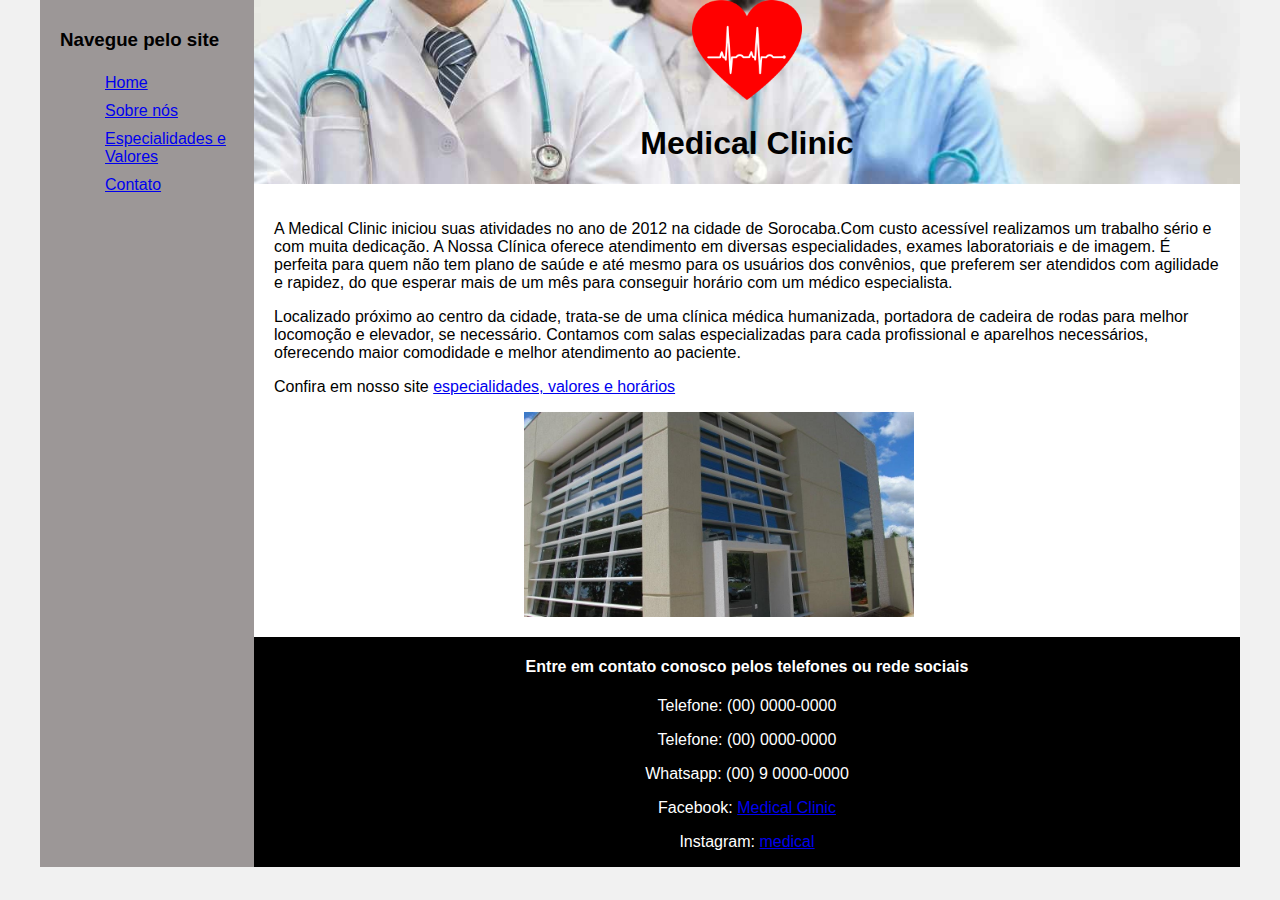
<file: index.html>
<!DOCTYPE html>
<html lang="pt-br">
<head>
    <meta charset="UTF-8">
    <meta http-equiv="X-UA-Compatible" content="IE=edge">
    <meta name="viewport" content="width=device-width, initial-scale=1.0">
    <title>Medical Clinic-Home</title>
    <link rel="stylesheet" href="./src/imagens/css/base.css">
    <style>

        ul{
            list-style: none;
        }

        ul li a{
            display: flex;
            padding: 5px;
        }

        img.imagem{
            display: flex;
            margin: 0px 250px;
        }
    </style>
</head>
<body>
    <div class="wrapper">
        <div class="menu">
            <h3>Navegue pelo site</h3>
            <ul>
                <li><a href="index.html">Home</a></li>
                <li><a href="pagina2.html">Sobre nós</a></li>
                <li><a href="pagina3.html">Especialidades e Valores</a></li>
                <li><a href="pagina4.html">Contato</a></li>
            </ul>
        </div>

        <div class="main">
            <div class="header" style="background: url(./src/imagens/bg-pagina-principal.svg); background-repeat: no-repeat; background-size: cover; text-align: center;">
                <img class="logo" src="./src/imagens/logo.png" alt="Desenho de um coração com pulsação" height="100" />
                <div>
                    <h1>Medical Clinic</h1>
                </div>
            </div>
    
            <div class="content">
                <p>A Medical Clinic iniciou suas atividades no ano de 2012 na cidade de Sorocaba.Com custo acessível realizamos um trabalho sério e com  muita dedicação.
                A Nossa Clínica oferece atendimento em diversas especialidades, exames laboratoriais e de imagem.
                É perfeita para quem não tem plano de saúde e até mesmo para os usuários dos convênios, que preferem ser atendidos com agilidade e rapidez, do que esperar mais de um mês para conseguir horário com um médico especialista.</p>
                <p>Localizado próximo ao centro da cidade, trata-se de uma clínica médica humanizada, portadora de cadeira de rodas para melhor locomoção e elevador, se necessário.
                Contamos com salas especializadas para cada profissional e aparelhos necessários, oferecendo maior comodidade e melhor atendimento ao paciente.</p>
                <p>Confira em nosso site <a href="pagina3.html">especialidades, valores e horários</a></p>
                <img src="./src/imagens/imagem2.jpg" alt="Foto da faixada da Medical Clinical" class="imagem" width="390">
            </div>
    
            <div class="footer">
                <h4>Entre em contato conosco pelos telefones ou rede sociais</h4>
                <p>Telefone: (00) 0000-0000</p>
                <p>Telefone: (00) 0000-0000</p>
                <p>Whatsapp: (00) 9 0000-0000</p>
                <p>Facebook: <a href="#">Medical Clinic</a></p>
                <p>Instagram: <a href="#">medical</a></p>
            </div>
        </div>
    </div>
</body>
</html>
</file>
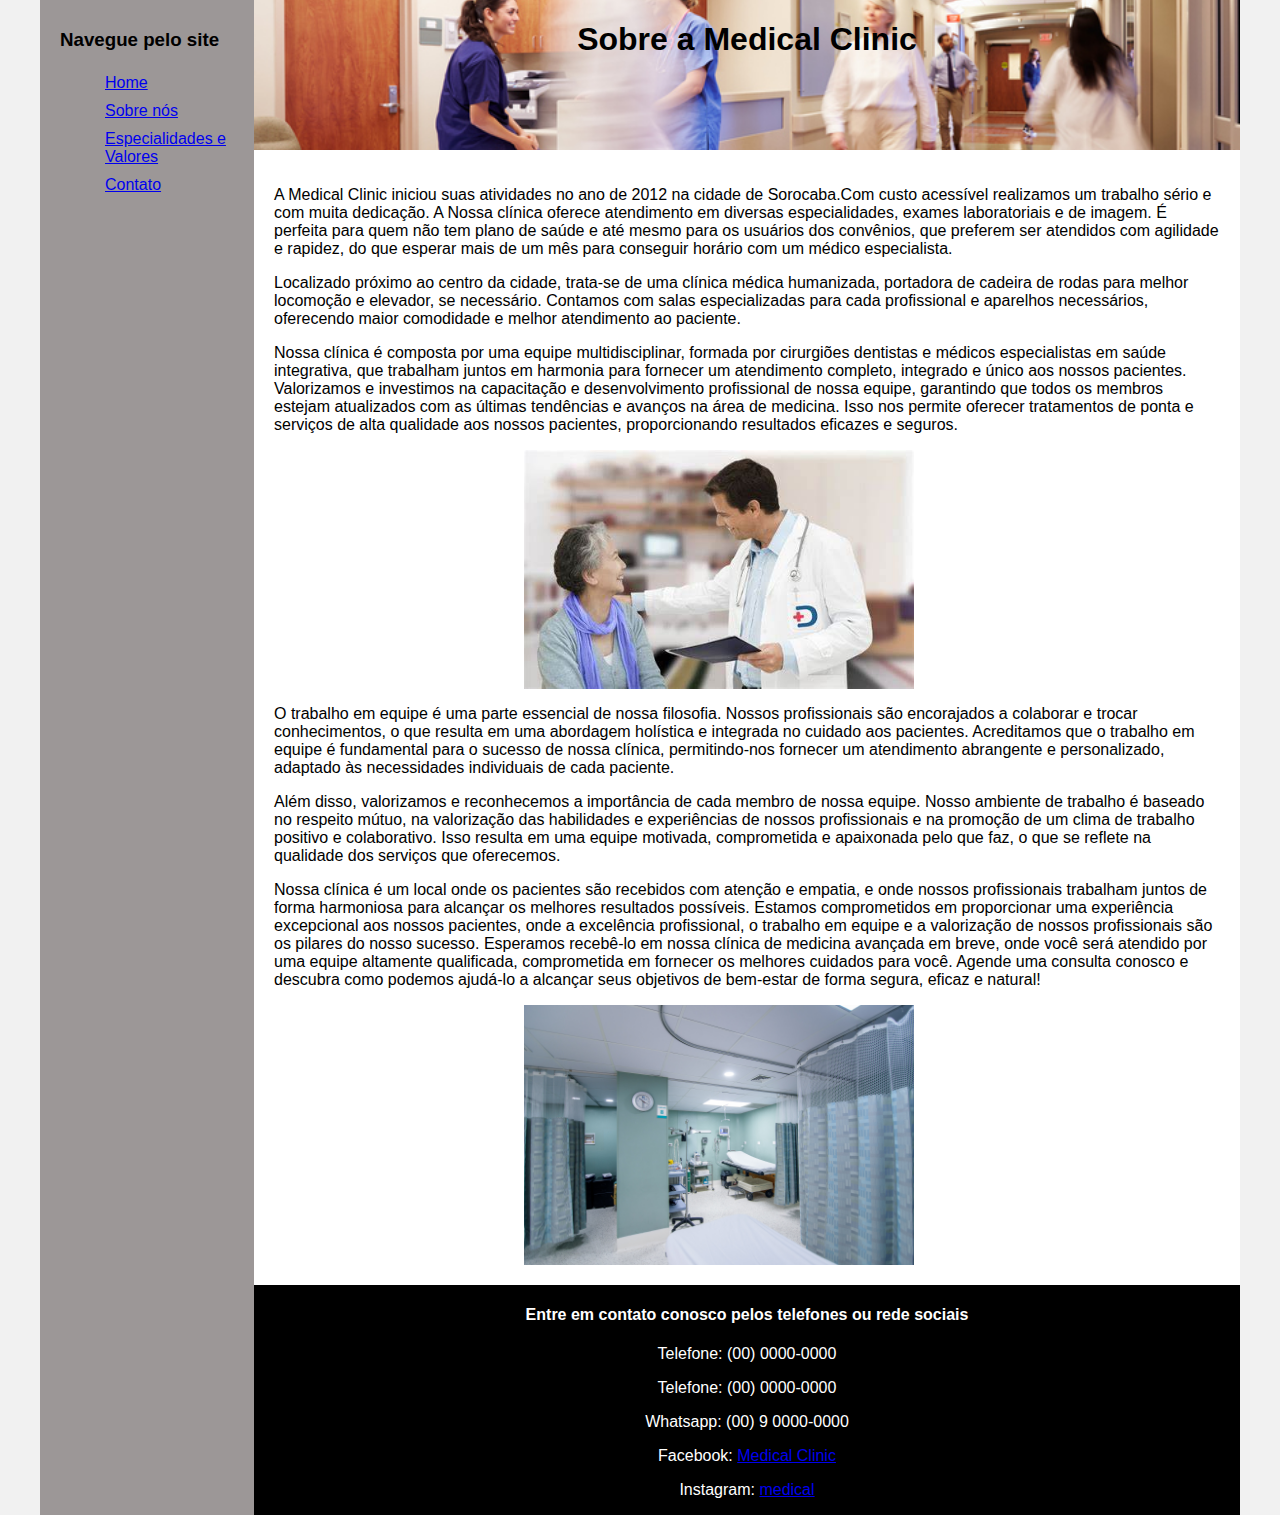
<file: pagina2.html>
<!DOCTYPE html>
<html lang="pt-br">
<head>
    <meta charset="UTF-8">
    <meta http-equiv="X-UA-Compatible" content="IE=edge">
    <meta name="viewport" content="width=device-width, initial-scale=1.0">
    <title>Sobre nós</title>
    <link rel="stylesheet" href="./src/imagens/css/base.css">
    <style>

        ul{
            list-style: none;
        }

        ul li a{
            display: flex;
            padding: 5px;
        }

        img{
            display: flex;
            margin: 0px 250px;
        }
    </style>
</head>
<body>
    <div class="wrapper">
        <div class="menu">
            <h3>Navegue pelo site</h3>
            <ul>
                <li><a href="index.html">Home</a></li>
                <li><a href="pagina2.html">Sobre nós</a></li>
                <li><a href="pagina3.html">Especialidades e Valores</a></li>
                <li><a href="pagina4.html">Contato</a></li>
            </ul>
        </div>
        <div class="main">
            <div class="header" style="background: url(./src/imagens/bg-pagina2.svg); background-repeat: no-repeat; background-size: cover; text-align: center; background-position: center">
                <h1>Sobre a Medical Clinic</h1>
            </div>
    
            <div class="content">
                <p>A Medical Clinic iniciou suas atividades no ano de 2012 na cidade de Sorocaba.Com custo acessível realizamos um trabalho sério e com  muita dedicação.
                A Nossa clínica oferece atendimento em diversas especialidades, exames laboratoriais e de imagem.
                É perfeita para quem não tem plano de saúde e até mesmo para os usuários dos convênios, que preferem ser atendidos com agilidade e rapidez, do que esperar mais de um mês para conseguir horário com um médico especialista.</p>
                
                <p>Localizado próximo ao centro da cidade, trata-se de uma clínica médica humanizada, portadora de cadeira de rodas para melhor locomoção e elevador, se necessário.
                Contamos com salas especializadas para cada profissional e aparelhos necessários, oferecendo maior comodidade e melhor atendimento ao paciente.</p>
                
                <p>Nossa clínica é composta por uma equipe multidisciplinar, formada por cirurgiões dentistas e médicos especialistas em saúde integrativa, que trabalham juntos em harmonia para fornecer um atendimento completo, integrado e único aos nossos pacientes.
                Valorizamos e investimos na capacitação e desenvolvimento profissional de nossa equipe, garantindo que todos os membros estejam atualizados com as últimas tendências e avanços na área de medicina. Isso nos permite oferecer tratamentos de ponta e serviços de alta qualidade aos nossos pacientes, proporcionando resultados eficazes e seguros.</p>
                <img src="./src/imagens/imagem3.jpg" alt="Imagem ilustrativa de médico conversando com uma senhora" width="390">
                
                <p>O trabalho em equipe é uma parte essencial de nossa filosofia. Nossos profissionais são encorajados a colaborar e trocar conhecimentos, o que resulta em uma abordagem holística e integrada no cuidado aos pacientes. Acreditamos que o trabalho em equipe é fundamental para o sucesso de nossa clínica, permitindo-nos fornecer um atendimento abrangente e personalizado, adaptado às necessidades individuais de cada paciente.</p>
                
                <p>Além disso, valorizamos e reconhecemos a importância de cada membro de nossa equipe. Nosso ambiente de trabalho é baseado no respeito mútuo, na valorização das habilidades e experiências de nossos profissionais e na promoção de um clima de trabalho positivo e colaborativo. Isso resulta em uma equipe motivada, comprometida e apaixonada pelo que faz, o que se reflete na qualidade dos serviços que oferecemos.</p>
                
                <p>Nossa clínica é um local onde os pacientes são recebidos com atenção e empatia, e onde nossos profissionais trabalham juntos de forma harmoniosa para alcançar os melhores resultados possíveis. Estamos comprometidos em proporcionar uma experiência excepcional aos nossos pacientes, onde a excelência profissional, o trabalho em equipe e a valorização de nossos profissionais são os pilares do nosso sucesso.
                Esperamos recebê-lo em nossa clínica de medicina avançada em breve, onde você será atendido por uma equipe altamente qualificada, comprometida em fornecer os melhores cuidados para você. Agende uma consulta conosco e descubra como podemos ajudá-lo a alcançar seus objetivos de bem-estar de forma segura, eficaz e natural!</p>
            <img src="./src/imagens/imagem4.jpg" alt="Foto de um dos leitos da Medical Clinic" width="390">
            </div>
    
            <div class="footer">
                <h4>Entre em contato conosco pelos telefones ou rede sociais</h4>
                <p>Telefone: (00) 0000-0000</p>
                <p>Telefone: (00) 0000-0000</p>
                <p>Whatsapp: (00) 9 0000-0000</p>
                <p>Facebook: <a href="#">Medical Clinic</a></p>
                <p>Instagram: <a href="#">medical</a></p>
            </div>
        </div>
    </div>
</body>
</html>
</file>
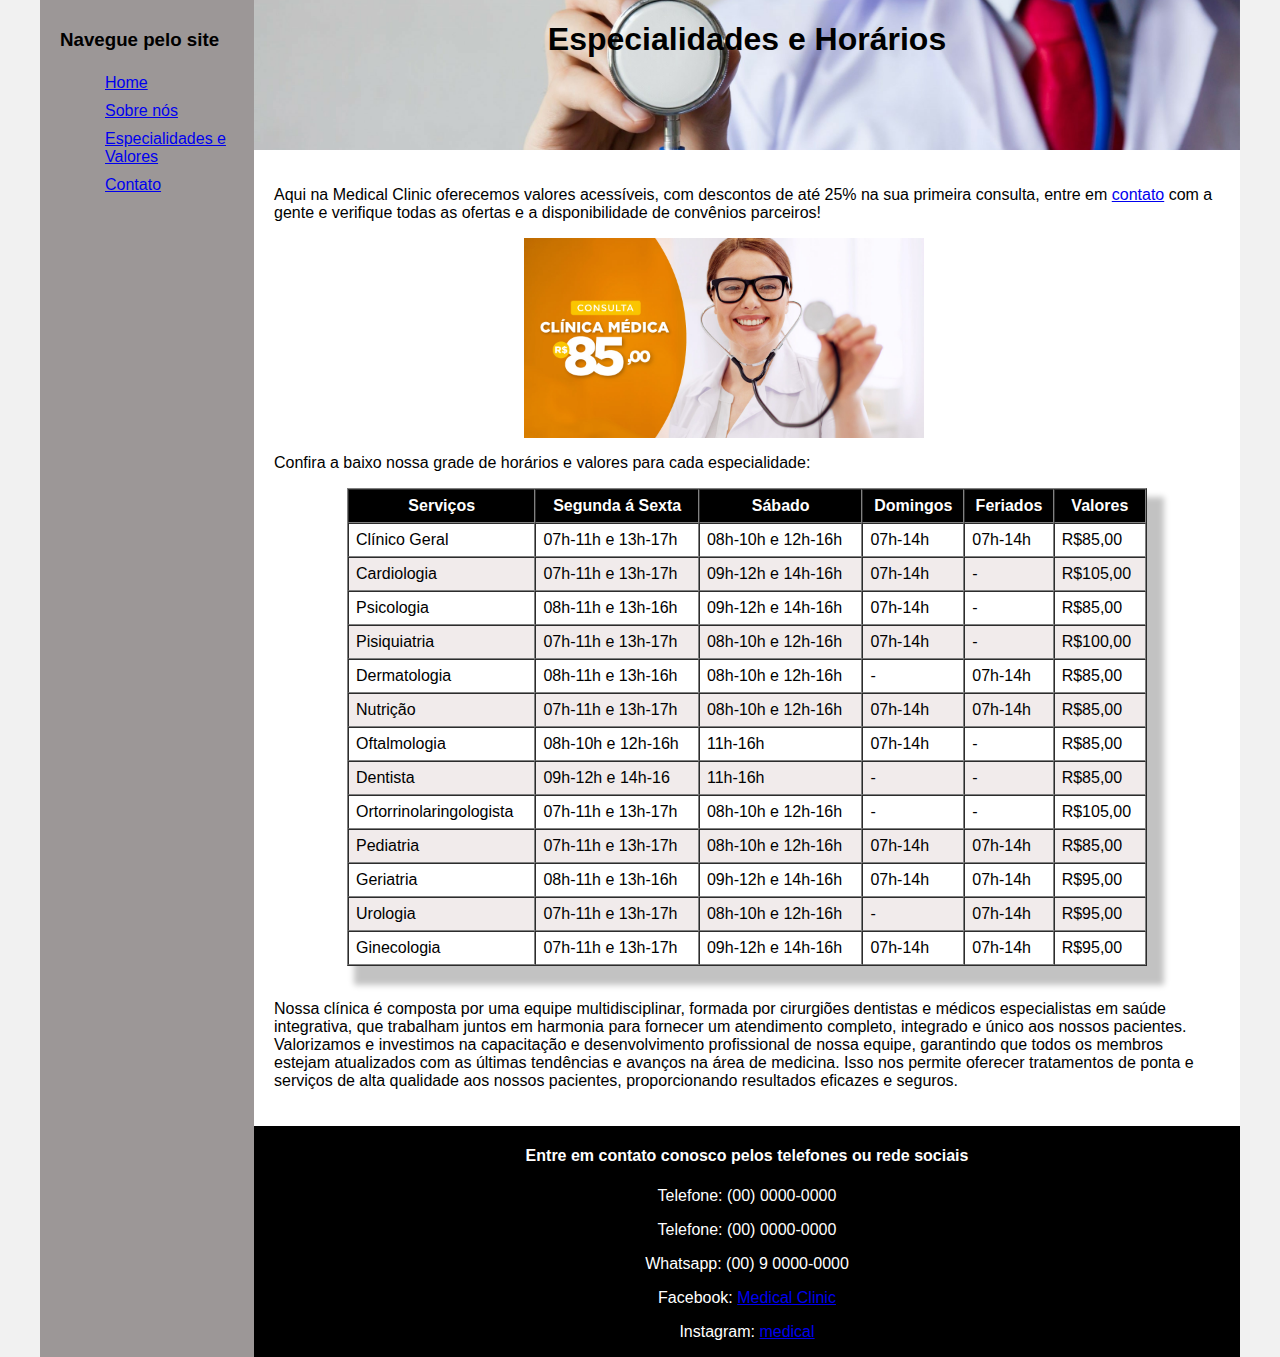
<file: pagina3.html>
<!DOCTYPE html>
<html lang="pt-br">
<head>
    <meta charset="UTF-8">
    <meta http-equiv="X-UA-Compatible" content="IE=edge">
    <meta name="viewport" content="width=device-width, initial-scale=1.0">
    <title>Especialidades e horarios</title>
    <link rel="stylesheet" href="./src/imagens/css/base.css">
    <style>

        ul{
            list-style: none;
        }

        ul li a{
            display: flex;
            padding: 5px;
        }

        img{
            display: flex;
            margin: 0px 250px;
        }

        table{
            -webkit-box-shadow: 12px 14px 6px 5px rgba(0,0,0,0.24);
            box-shadow: 12px 14px 6px 5px rgba(0,0,0,0.24);
        }

        table thead th{
            background-color: black;
            color: white;
        }

        table tbody tr:nth-child(even) td{
            background-color: rgb(241, 235, 235);
        }

        table tbody tr:hover td{
            background-color: rgb(245, 245, 181);
        }

    </style>
</head>
<body>
    <div class="wrapper">
        <div class="menu">
            <h3>Navegue pelo site</h3>
            <ul>
                <li><a href="index.html">Home</a></li>
                <li><a href="pagina2.html">Sobre nós</a></li>
                <li><a href="pagina3.html">Especialidades e Valores</a></li>
                <li><a href="pagina4.html">Contato</a></li>
            </ul>
        </div>
        <div class="main">
            <div class="header" style="background: url(./src/imagens/bg-pagina3.svg); background-repeat: no-repeat; background-size: cover; background-position: center; text-align: center;">
                <h1>Especialidades e Horários</h1>
            </div>
    
            <div class="content">
                <p> Aqui na Medical Clinic oferecemos valores acessíveis, com descontos de até 25% na sua primeira consulta, entre em <a href="pagina4.html">contato</a> com a gente e verifique todas as ofertas e a disponibilidade de convênios parceiros!</p>
                <img src="./src/imagens/imagem5.jpg" alt="Imagem de mulher usando um estetoscópio e ao lado escrito Consulta, clinica médica, R$85,00" width="400">

                <p>Confira a baixo nossa grade de horários e valores para cada especialidade:</p>

                <table summary="Esta tabela se refere as especialidades e os horarios disponiveisna da clinica, assim comp o valor de cada consulta" width="800" align="center" cellspacing="0" cellpadding="7" border="1">
                    <thead>
                        <tr>
                            <th>Serviços</th>
                            <th>Segunda á Sexta</th>
                            <th>Sábado</th>
                            <th>Domingos</th>
                            <th>Feriados</th>
                            <th>Valores</th>
                        </tr>
                    </thead>
                    <tbody>
                        <tr>
                            <td>Clínico Geral</td>
                            <td>07h-11h e 13h-17h</td>
                            <td>08h-10h e 12h-16h</td>
                            <td>07h-14h</td>
                            <td>07h-14h</td>
                            <td>R$85,00</td>
                        </tr>
                        <tr>
                            <td>Cardiologia</td>
                            <td>07h-11h e 13h-17h</td>
                            <td>09h-12h e 14h-16h</td>
                            <td>07h-14h</td>
                            <td>-</td>
                            <td>R$105,00</td>
                        </tr>
                        <tr>
                            <td>Psicologia</td>
                            <td>08h-11h e 13h-16h</td>
                            <td>09h-12h e 14h-16h</td>
                            <td>07h-14h</td>
                            <td>-</td>
                            <td>R$85,00</td>
                        </tr>
                        <tr>
                            <td>Pisiquiatria</td>
                            <td>07h-11h e 13h-17h</td>
                            <td>08h-10h e 12h-16h</td>
                            <td>07h-14h</td>
                            <td>-</td>
                            <td>R$100,00</td>
                        </tr>
                        <tr>
                            <td>Dermatologia</td>
                            <td>08h-11h e 13h-16h</td>
                            <td>08h-10h e 12h-16h</td>
                            <td>-</td>
                            <td>07h-14h</td>
                            <td>R$85,00</td>
                        </tr>
                        <tr>
                            <td>Nutrição</td>
                            <td>07h-11h e 13h-17h</td>
                            <td>08h-10h e 12h-16h</td>
                            <td>07h-14h</td>
                            <td>07h-14h</td>
                            <td>R$85,00</td>
                        </tr>
                        <tr>
                            <td>Oftalmologia</td>
                            <td>08h-10h e 12h-16h</td>
                            <td>11h-16h</td>
                            <td>07h-14h</td>
                            <td>-</td>
                            <td>R$85,00</td>
                        </tr>
                        <tr>
                            <td>Dentista</td>
                            <td>09h-12h e 14h-16</td>
                            <td>11h-16h</td>
                            <td>-</td>
                            <td>-</td>
                            <td>R$85,00</td>
                        </tr>
                        <tr>
                            <td>Ortorrinolaringologista</td>
                            <td>07h-11h e 13h-17h</td>
                            <td>08h-10h e 12h-16h</td>
                            <td>-</td>
                            <td>-</td>
                            <td>R$105,00</td>
                        </tr>
                        <tr>
                            <td>Pediatria</td>
                            <td>07h-11h e 13h-17h</td>
                            <td>08h-10h e 12h-16h</td>
                            <td>07h-14h</td>
                            <td>07h-14h</td>
                            <td>R$85,00</td>
                        </tr>
                        <tr>
                            <td>Geriatria</td>
                            <td>08h-11h e 13h-16h</td>
                            <td>09h-12h e 14h-16h</td>
                            <td>07h-14h</td>
                            <td>07h-14h</td>
                            <td>R$95,00</td>
                        </tr>
                        <tr>
                            <td>Urologia</td>
                            <td>07h-11h e 13h-17h</td>
                            <td>08h-10h e 12h-16h</td>
                            <td>-</td>
                            <td>07h-14h</td>
                            <td>R$95,00</td>
                        </tr>
                        <tr>
                            <td>Ginecologia</td>
                            <td>07h-11h e 13h-17h</td>
                            <td>09h-12h e 14h-16h</td>
                            <td>07h-14h</td>
                            <td>07h-14h</td>
                            <td>R$95,00</td>
                        </tr>
                    </tbody>
                </table><br>
                
                <p>Nossa clínica é composta por uma equipe multidisciplinar, formada por cirurgiões dentistas e médicos especialistas em saúde integrativa, que trabalham juntos em harmonia para fornecer um atendimento completo, integrado e único aos nossos pacientes.
                Valorizamos e investimos na capacitação e desenvolvimento profissional de nossa equipe, garantindo que todos os membros estejam atualizados com as últimas tendências e avanços na área de medicina. Isso nos permite oferecer tratamentos de ponta e serviços de alta qualidade aos nossos pacientes, proporcionando resultados eficazes e seguros.</p>
            </div>
    
            <div class="footer">
                <h4>Entre em contato conosco pelos telefones ou rede sociais</h4>
                <p>Telefone: (00) 0000-0000</p>
                <p>Telefone: (00) 0000-0000</p>
                <p>Whatsapp: (00) 9 0000-0000</p>
                <p>Facebook: <a href="#">Medical Clinic</a></p>
                <p>Instagram: <a href="#">medical</a></p>
            </div>
        </div>
    </div>
</body>
</html>
</file>
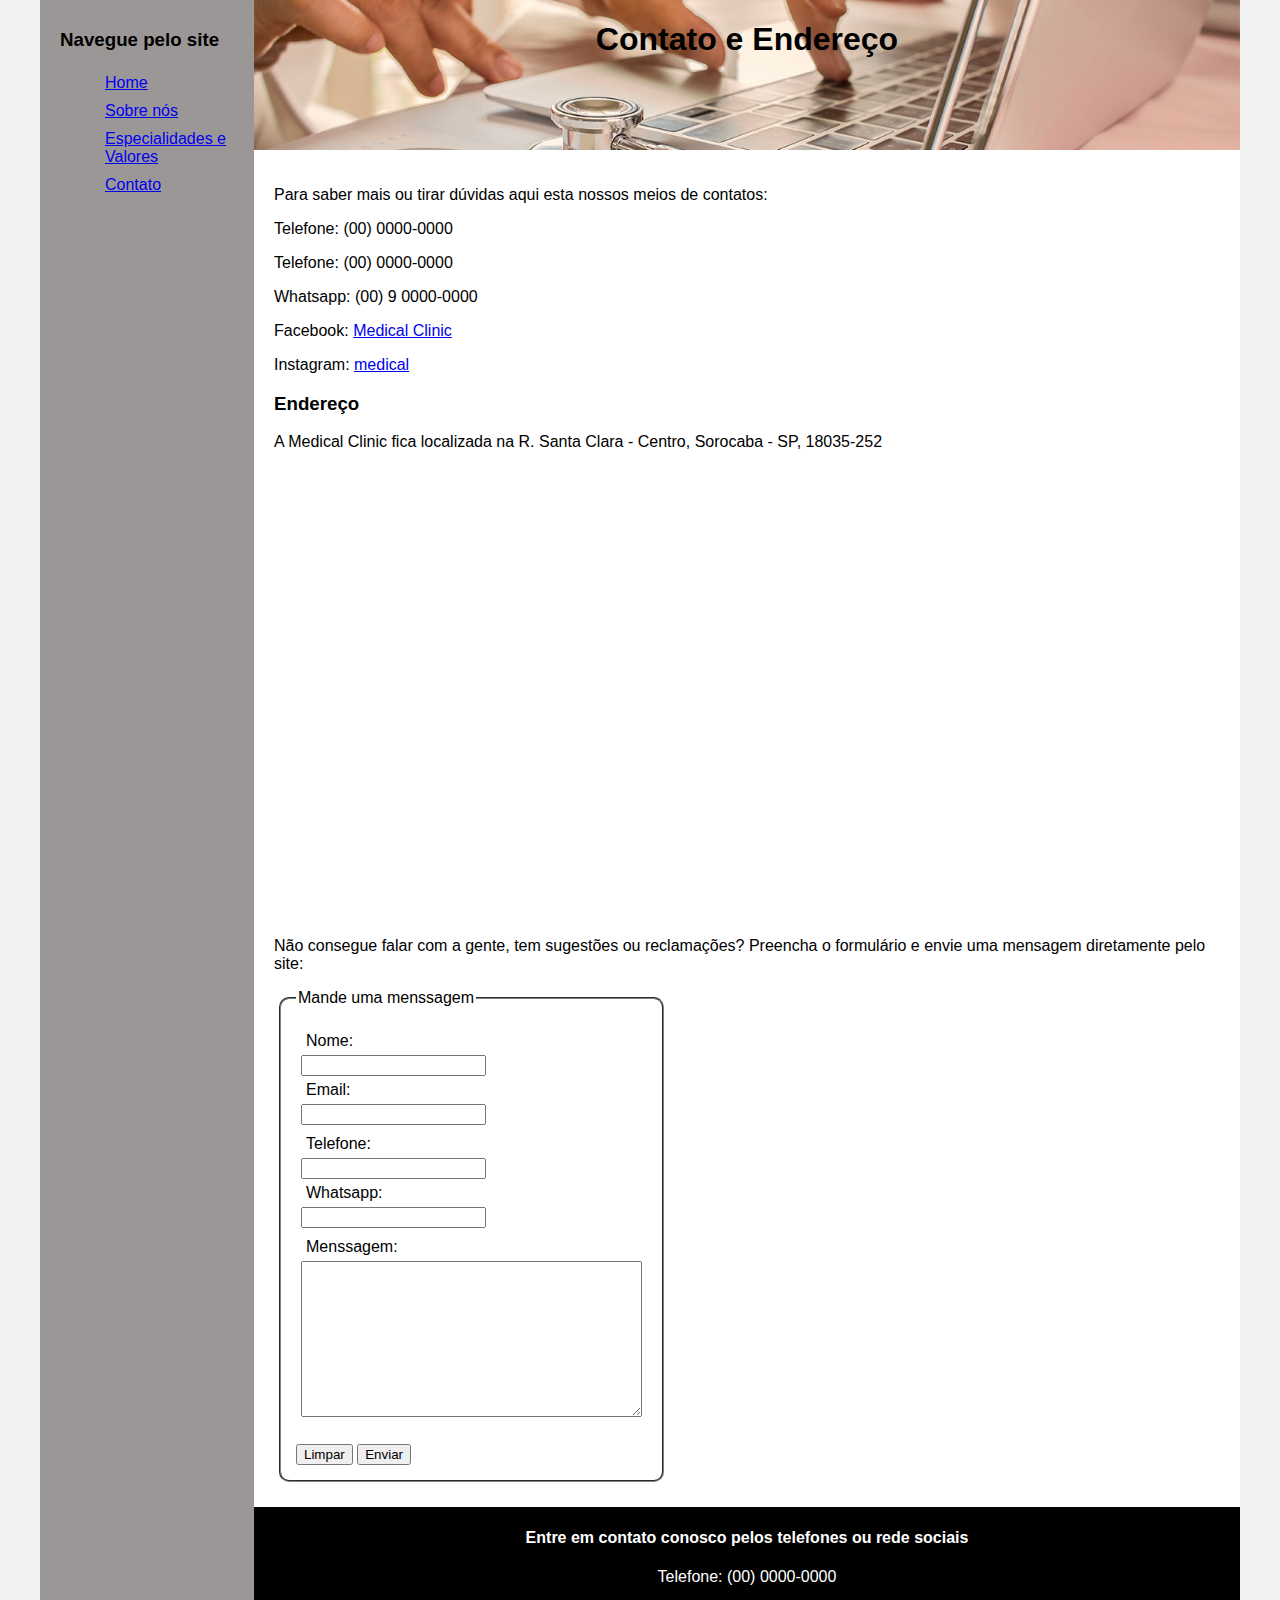
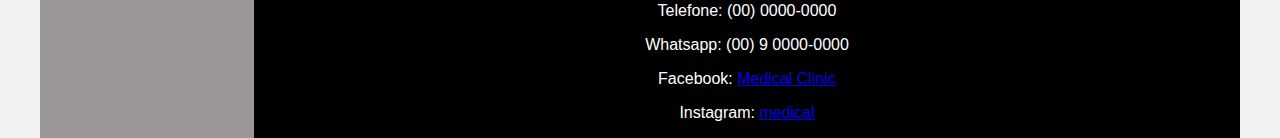
<file: pagina4.html>
<!DOCTYPE html>
<html lang="pt-br">
<head>
    <meta charset="UTF-8">
    <meta http-equiv="X-UA-Compatible" content="IE=edge">
    <meta name="viewport" content="width=device-width, initial-scale=1.0">
    <title>Contato</title>
    <link rel="stylesheet" href="./src/imagens/css/base.css">
    <style>

        ul{
            list-style: none;
        }

        ul li a{
            display: flex;
            padding: 5px;
        }

        .row {
            margin: 5px;
        }

        label {
            width: 100px;
            text-align: right;
            display: flex;
            padding: 5px;
        }

        fieldset {
            width: 300px;
            margin: 5px;
            padding: 15px;
            border-radius: 10px;
            border-color: grey;
        }
    </style>
</head>
<body>
    <div class="wrapper">
        <div class="menu">
            <h3>Navegue pelo site</h3>
            <ul>
                <li><a href="index.html">Home</a></li>
                <li><a href="pagina2.html">Sobre nós</a></li>
                <li><a href="pagina3.html">Especialidades e Valores</a></li>
                <li><a href="pagina4.html">Contato</a></li>
            </ul>
        </div> <div class="main">
            <div class="header" style="background: url(./src/imagens/bg-pagina4.svg); background-repeat: no-repeat; background-size: cover; background-position: center; text-align: center;">
              <h1>Contato e Endereço</h1>
            </div>
    
            <div class="content">

                <p>Para saber mais ou tirar dúvidas aqui esta nossos meios de contatos:</p>
                <p>Telefone: (00) 0000-0000</p>
                <p>Telefone: (00) 0000-0000</p>
                <p>Whatsapp: (00) 9 0000-0000</p>
                <p>Facebook: <a href="#">Medical Clinic</a></p>
                <p>Instagram: <a href="#">medical</a></p>
                
                <h3>Endereço</h3>
                <p>A Medical Clinic fica localizada na R. Santa Clara - Centro, Sorocaba - SP, 18035-252</p>
                <iframe src="https://www.google.com/maps/embed?pb=!1m18!1m12!1m3!1d3658.835720554226!2d-47.460788925298225!3d-23.50242595942841!2m3!1f0!2f0!3f0!3m2!1i1024!2i768!4f13.1!3m3!1m2!1s0x94c58aa2ba48ca5d%3A0x534f12140a92c1bf!2sR.%20Santa%20Clara%20-%20Centro%2C%20Sorocaba%20-%20SP%2C%2018035-252!5e0!3m2!1spt-BR!2sbr!4v1689370599675!5m2!1spt-BR!2sbr" width="600" height="450" style="border:0;" allowfullscreen="" loading="lazy" referrerpolicy="no-referrer-when-downgrade"></iframe>

                <p>Não consegue falar com a gente, tem sugestões ou reclamações? Preencha o formulário e envie uma mensagem diretamente pelo site:</p>

                <form onsubmit="" method="post">
                    <fieldset>
                        <legend>Mande uma menssagem</legend>
                        <div class="row">
                            <label>Nome:</label><input type="text" name="nome" />
                            <label>Email:</label><input type="email" name="email" />
                        </div>
                        <div class="row">
                            <label>Telefone:</label><input type="text" name="celular" />
                            <label>Whatsapp:</label><input type="text" name="whatsapp" />
                        </div>
                        <div class="row">
                            <label>Menssagem:</label>
                            <textarea name="message" id="" cols="40" rows="10"></textarea>
                        </div><br>
                        <button type="reset">Limpar</button>
                        <button type="submit">Enviar</button>
                    </fieldset>
                </form>
            </div>
    
            <div class="footer">
                <h4>Entre em contato conosco pelos telefones ou rede sociais</h4>
                <p>Telefone: (00) 0000-0000</p>
                <p>Telefone: (00) 0000-0000</p>
                <p>Whatsapp: (00) 9 0000-0000</p>
                <p>Facebook: <a href="#">Medical Clinic</a></p>
                <p>Instagram: <a href="#">medical</a></p>
            </div>
        </div>
    </div>
</body>
</html>
</file>
<file: src/imagens/css/base.css>
html, body {
    margin: 0;
}

body {
    background-color: #f1f1f1;
    display: flex;
    justify-content: center;
    font-family: Arial, Helvetica, sans-serif;
}

.wrapper {
    width: 1200px;
    display: flex;
    margin: 0 auto;
}

.main {
    display: flex;
    flex-flow: column;
    width: 85%;
}

.menu {
    width: 15%;
    background-color:rgb(156, 151, 151);
    padding: 10px 20px 0px;
}


.header {
    min-height: 150px;
}

.content {
    background-color: white;
    min-height: 300px;
    padding: 20px;
}

.footer {
    background-color: black;
    min-height: 150px;
    color: white;
    text-align: center;
}
</file>
